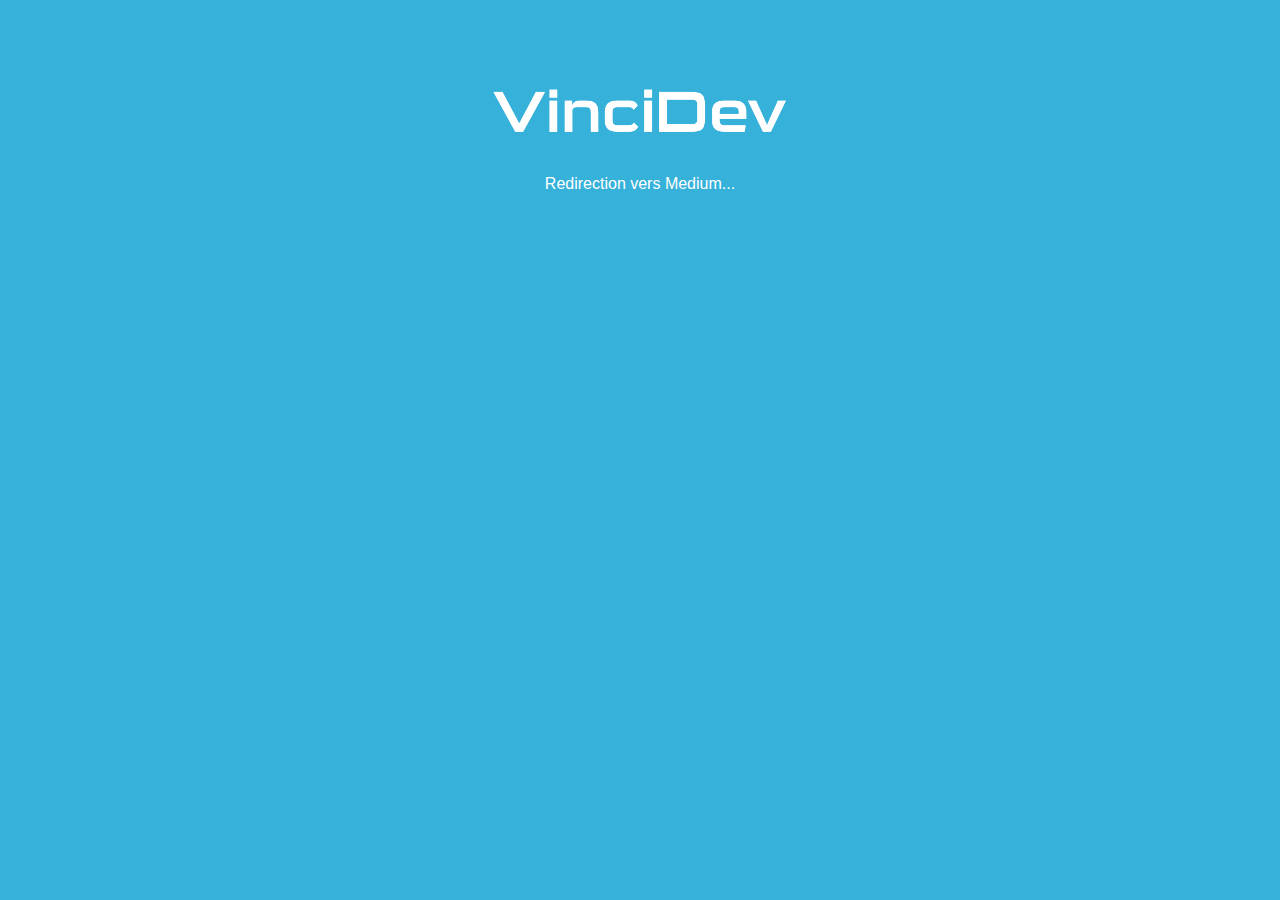
<file: index.html>
<!DOCTYPE html>
<html lang="fr">
<head>
	<meta charset="UTF-8">
	<meta name="viewport" content="width=device-width, initial-scale=1.0">
	<meta http-equiv="X-UA-Compatible" content="ie=edge">
	<title>VinciDev</title>
	<style>
		html, body {
			font-family: Helvetica, -apple-system, BlinkMacSystemFont, "Segoe UI", Arial, sans-serif, "Apple Color Emoji", "Segoe UI Emoji", "Segoe UI Symbol";
			margin: 0 auto;
		}

		body {
			text-align: center;
			background: #36b1da;
			margin-top: 75px;
			color: #fff;
		}

		.logo {
			width: 300px;
			margin-bottom: 20px;
		}
	</style>
</head>
<body>
	<img class="logo" src="logo.png" alt="VinciDev" />
	<div>Redirection vers Medium...</div>

	<script>
		setTimeout(function () {
			window.location.href = "https://www.vincidev.com/";
		}, 2000); 
	</script>
</body>
</html>
</file>
